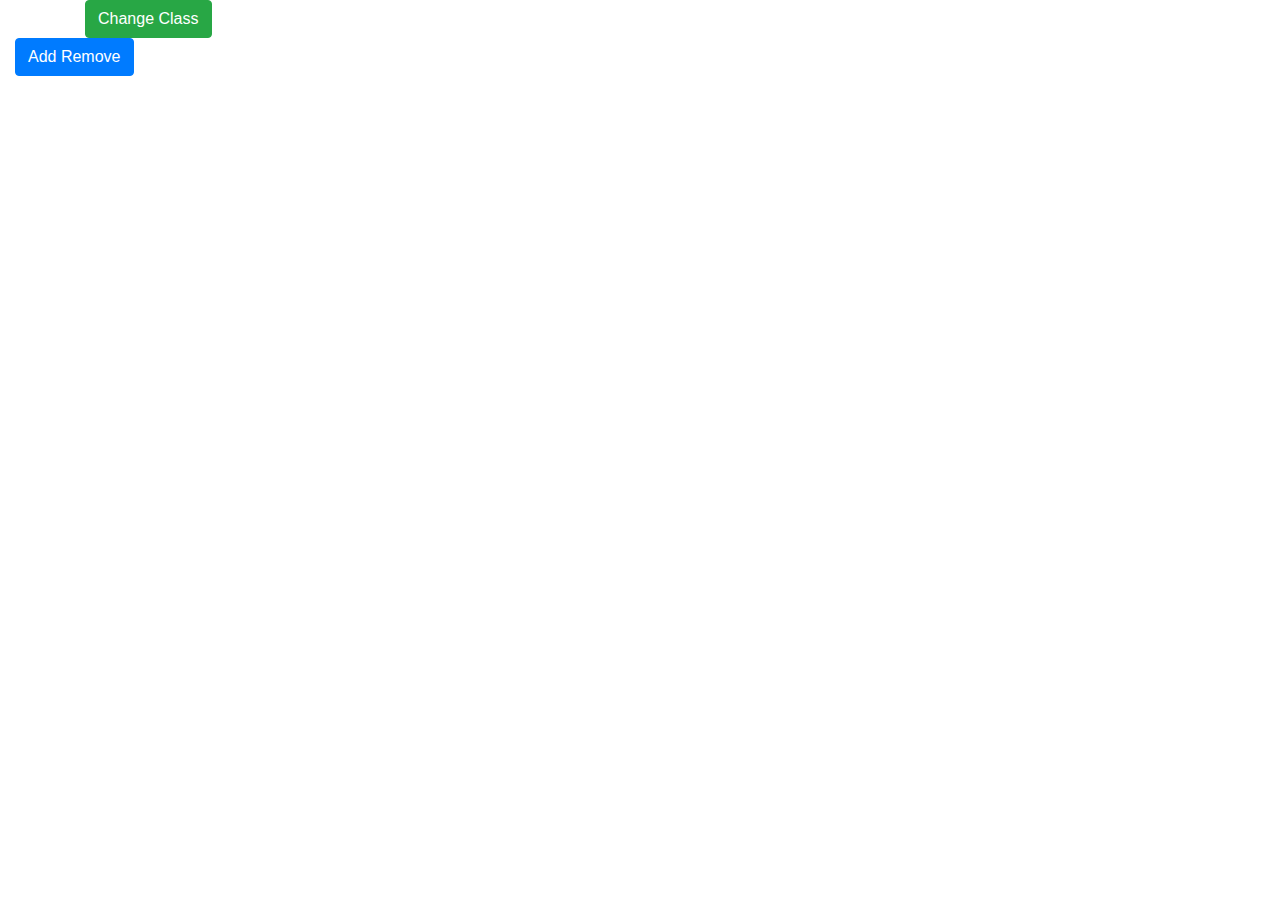
<file: index.html>
<!DOCTYPE html>
<html lang="en">
<head>
    <meta charset="UTF-8">
    <meta name="viewport" content="width=device-width, initial-scale=1.0">
    <title>latihan 7</title>
    <link rel="stylesheet" href="./style.css">
    <link rel="stylesheet" href="https://stackpath.bootstrapcdn.com/bootstrap/4.5.2/css/bootstrap.min.css" integrity="sha384-JcKb8q3iqJ61gNV9KGb8thSsNjpSL0n8PARn9HuZOnIxN0hoP+VmmDGMN5t9UJ0Z" crossorigin="anonymous">
</head>
<body>

    <div class="container">
        <div class="row">
            <div class="col-sm-6">
                <button class="btn btn-success" name='changeClass'>Change Class</button>
            </div>
            <div class="col-sm-6">
            </div>
        </div>
    </div>

    <div class="col-sm-6">
        <div>
            <button class="btn btn-primary" name="addRemoveElement">Add Remove</button>
        </div>
        <div id="content">
            
        </div>
    </div>







<script src="https://code.jquery.com/jquery-3.5.1.slim.min.js" integrity="sha384-DfXdz2htPH0lsSSs5nCTpuj/zy4C+OGpamoFVy38MVBnE+IbbVYUew+OrCXaRkfj" crossorigin="anonymous"></script>
<script src="https://cdn.jsdelivr.net/npm/popper.js@1.16.1/dist/umd/popper.min.js" integrity="sha384-9/reFTGAW83EW2RDu2S0VKaIzap3H66lZH81PoYlFhbGU+6BZp6G7niu735Sk7lN" crossorigin="anonymous"></script>
<script src="https://stackpath.bootstrapcdn.com/bootstrap/4.5.2/js/bootstrap.min.js" integrity="sha384-B4gt1jrGC7Jh4AgTPSdUtOBvfO8shuf57BaghqFfPlYxofvL8/KUEfYiJOMMV+rV" crossorigin="anonymous"></script>
<script src="./jQuery.js"></script>
<script src="./script.js"></script>
</body>
</html>
</file>
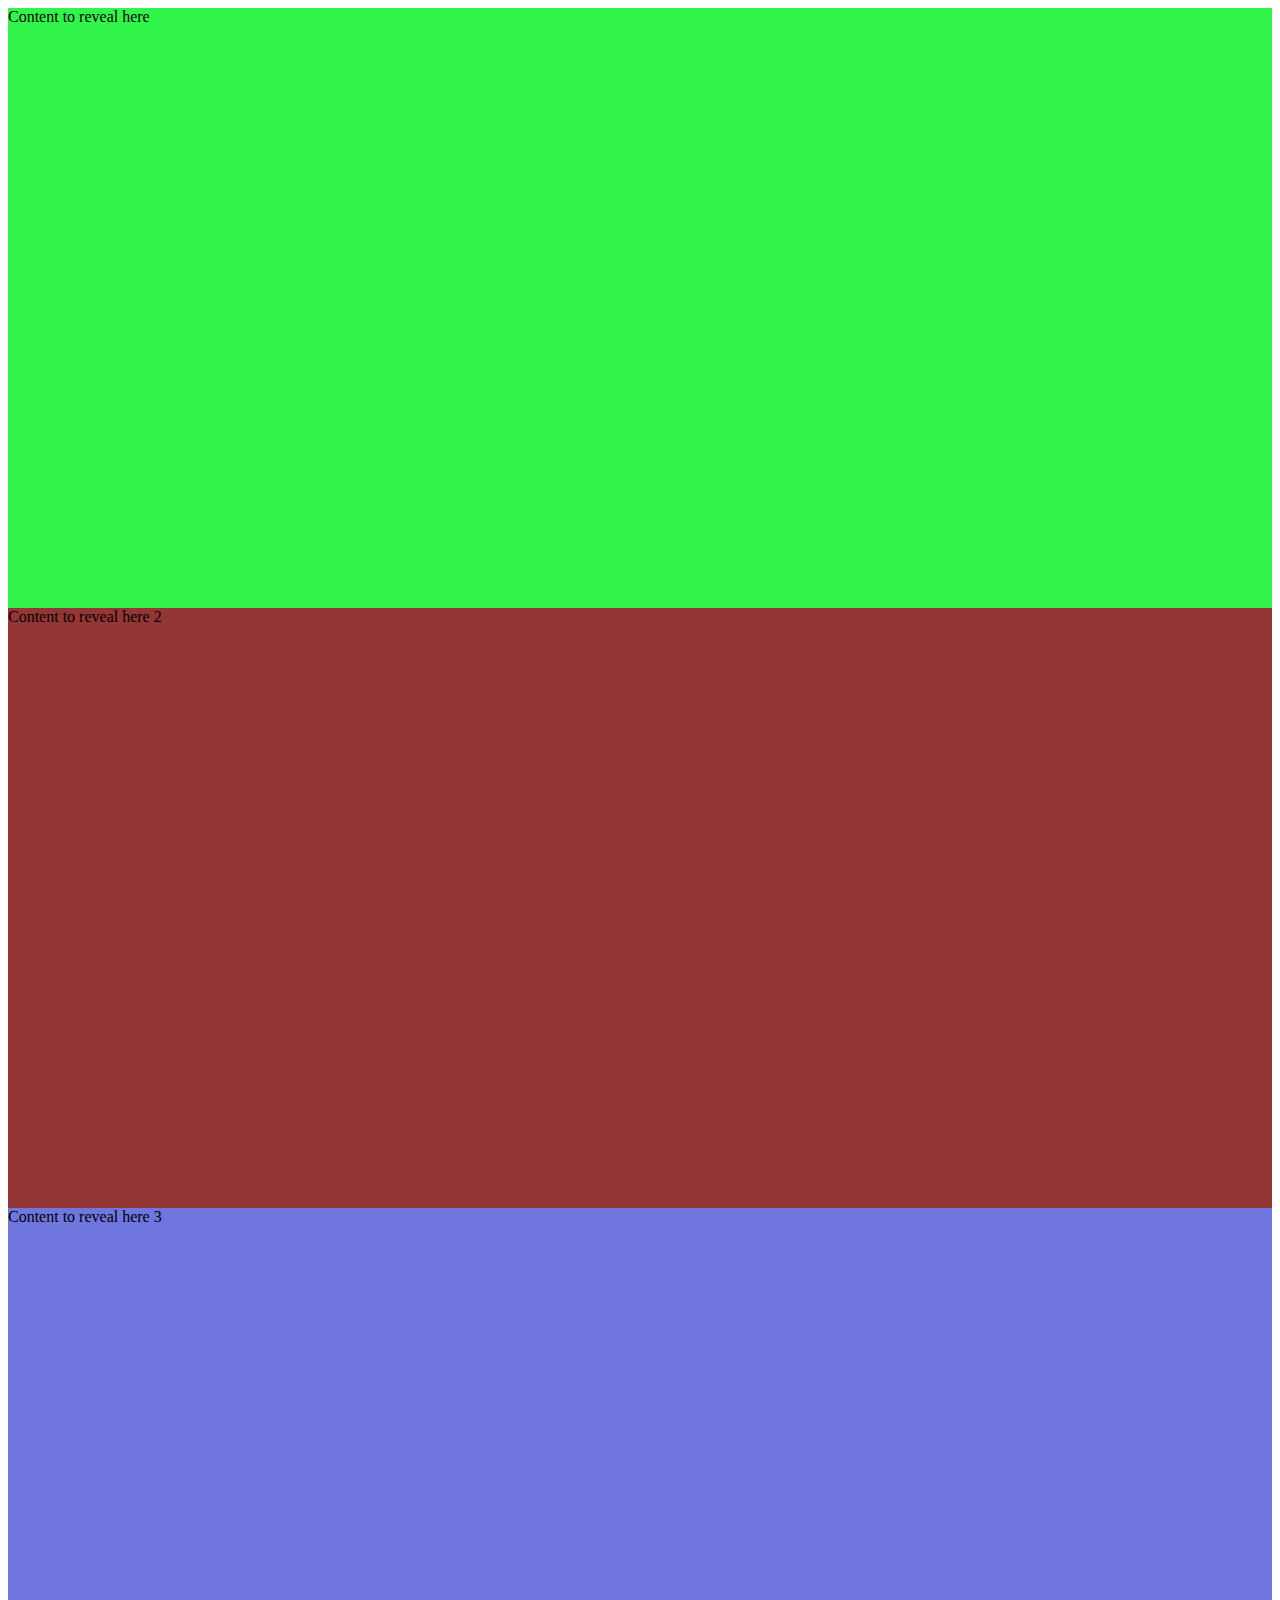
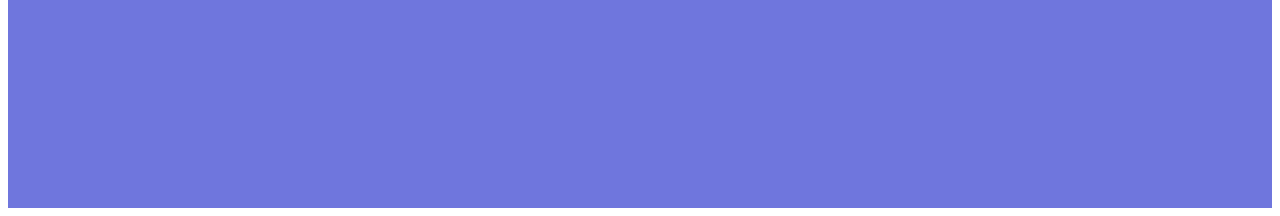
<file: Wow/index.html>
<!DOCTYPE html>
<html lang="en">
<head>
    <meta charset="UTF-8">
    <meta name="viewport" content="width=device-width, initial-scale=1.0">
    <title>Wow Js</title>
    <link
    rel="stylesheet"
    href="https://cdnjs.cloudflare.com/ajax/libs/animate.css/3.7.0/animate.min.css"
  />
  <style>
      #satu{
          background-color: rgb(49, 245, 75);
      }
      #dua{
          background-color: rgb(148, 54, 54);
      }
      #tiga{
          background-color: rgb(111, 118, 221);
      }
  </style>
</head>
<body>
    
    <div class="wow bounceInUp" id="satu" style="height: 600px;">
        Content to reveal here
    </div>
    <div class="wow fadeInRightBig" id="dua" style="height: 600px;">
        Content to reveal here 2
    </div>
    <div class="wow zoomInDown" id="tiga" style="height: 600px;">
        Content to reveal here 3
    </div>




<script src="https://cdn.boomcdn.com/libs/wow-js/1.3.0/wow.min.js"></script>
<script src="../jQuery.js"></script>
<script src="./wow.js"></script>
</body>
</html>
</file>
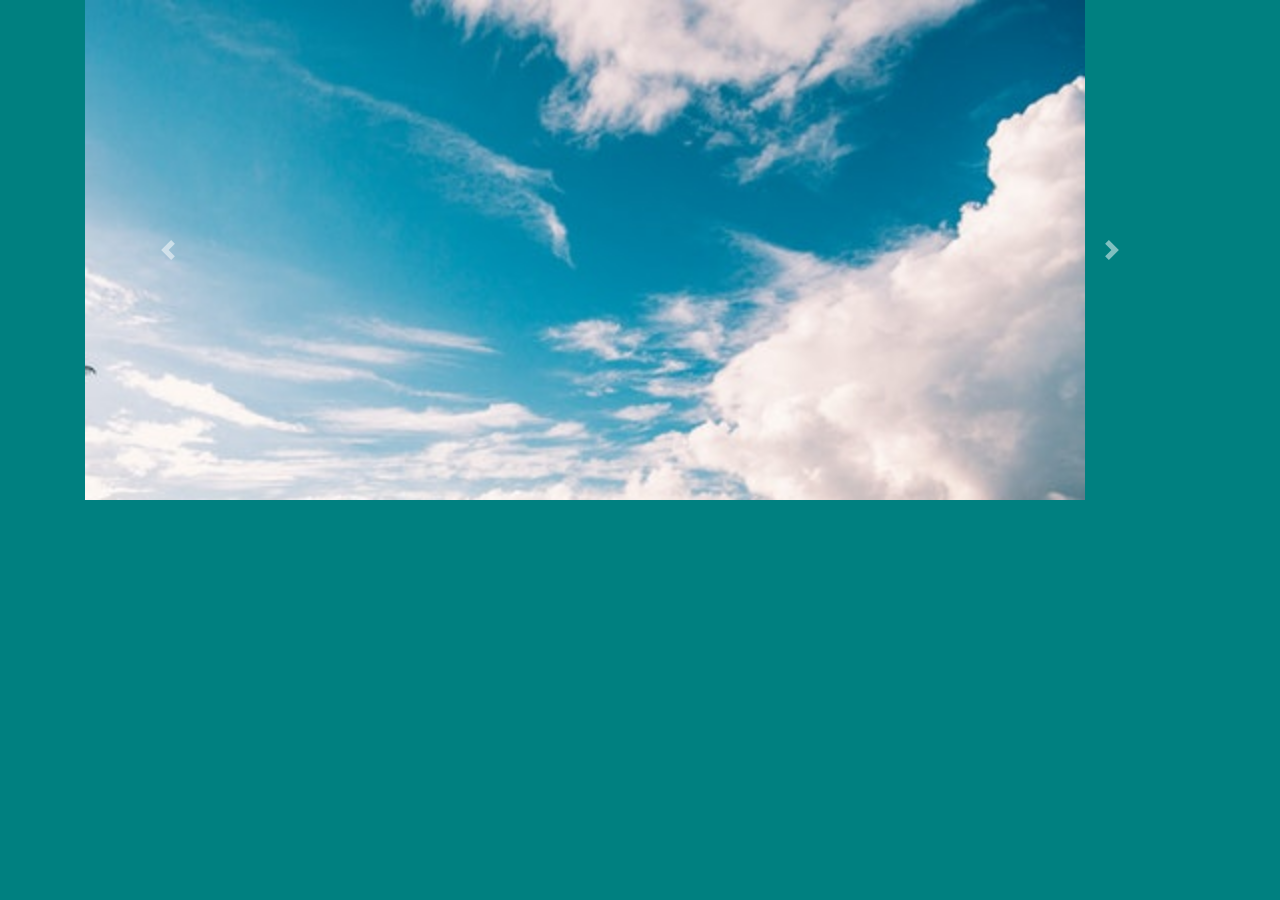
<file: index3.html>
<!DOCTYPE html>
<html lang="en">
<head>
    <meta charset="UTF-8">
    <meta name="viewport" content="width=device-width, initial-scale=1.0">
    <title>Carousell</title> 
    <link rel="stylesheet" href="https://stackpath.bootstrapcdn.com/bootstrap/4.5.2/css/bootstrap.min.css" integrity="sha384-JcKb8q3iqJ61gNV9KGb8thSsNjpSL0n8PARn9HuZOnIxN0hoP+VmmDGMN5t9UJ0Z" crossorigin="anonymous">
    <link rel="stylesheet" href="style.css">
</head>
<body>
    
    <div class="container">
        <div id="myCarousel" class="carousel slide" data-ride="carousel">
            <div class="carousel-inner">
                <div class="carousel-item active">
                    <img src="./image1.jpg" alt="First slide" class="d-block w-100">
                </div>100
                <div class="carousel-item">
                    <img src="./image2.jpg" alt="Secound slide" class="d-block w-100">
                </div>
                <div class="carousel-item">
                    <img src="./image3.jpg" alt="Third slide" class="d-block w-100">
                </div>
            </div>
            <a href="#myCarousel" class="carousel-control-prev" role="button" data-slide="prev">
                <span class="carousel-control-prev-icon" aria-hidden="true"></span>
                <span class="sr-only">Previous</span>
            </a>
            <a href="#myCarousel" class="carousel-control-next" role="button" data-slide="next">
                <span class="carousel-control-next-icon" aria-hidden="true"></span>
                <span class="sr-only">Next</span>
            </a>
        </div>
    </div>



<script src="https://code.jquery.com/jquery-3.5.1.slim.min.js" integrity="sha384-DfXdz2htPH0lsSSs5nCTpuj/zy4C+OGpamoFVy38MVBnE+IbbVYUew+OrCXaRkfj" crossorigin="anonymous"></script>
<script src="https://cdn.jsdelivr.net/npm/popper.js@1.16.1/dist/umd/popper.min.js" integrity="sha384-9/reFTGAW83EW2RDu2S0VKaIzap3H66lZH81PoYlFhbGU+6BZp6G7niu735Sk7lN" crossorigin="anonymous"></script>
<script src="https://stackpath.bootstrapcdn.com/bootstrap/4.5.2/js/bootstrap.min.js" integrity="sha384-B4gt1jrGC7Jh4AgTPSdUtOBvfO8shuf57BaghqFfPlYxofvL8/KUEfYiJOMMV+rV" crossorigin="anonymous"></script>
<script src="./jQuery.js"></script>
</body>
</html>
</file>
<file: style.css>
body {
    background-color: teal;
}
.carousel-item {
    width: 1000px;
    height: 500px;
}
</file>
